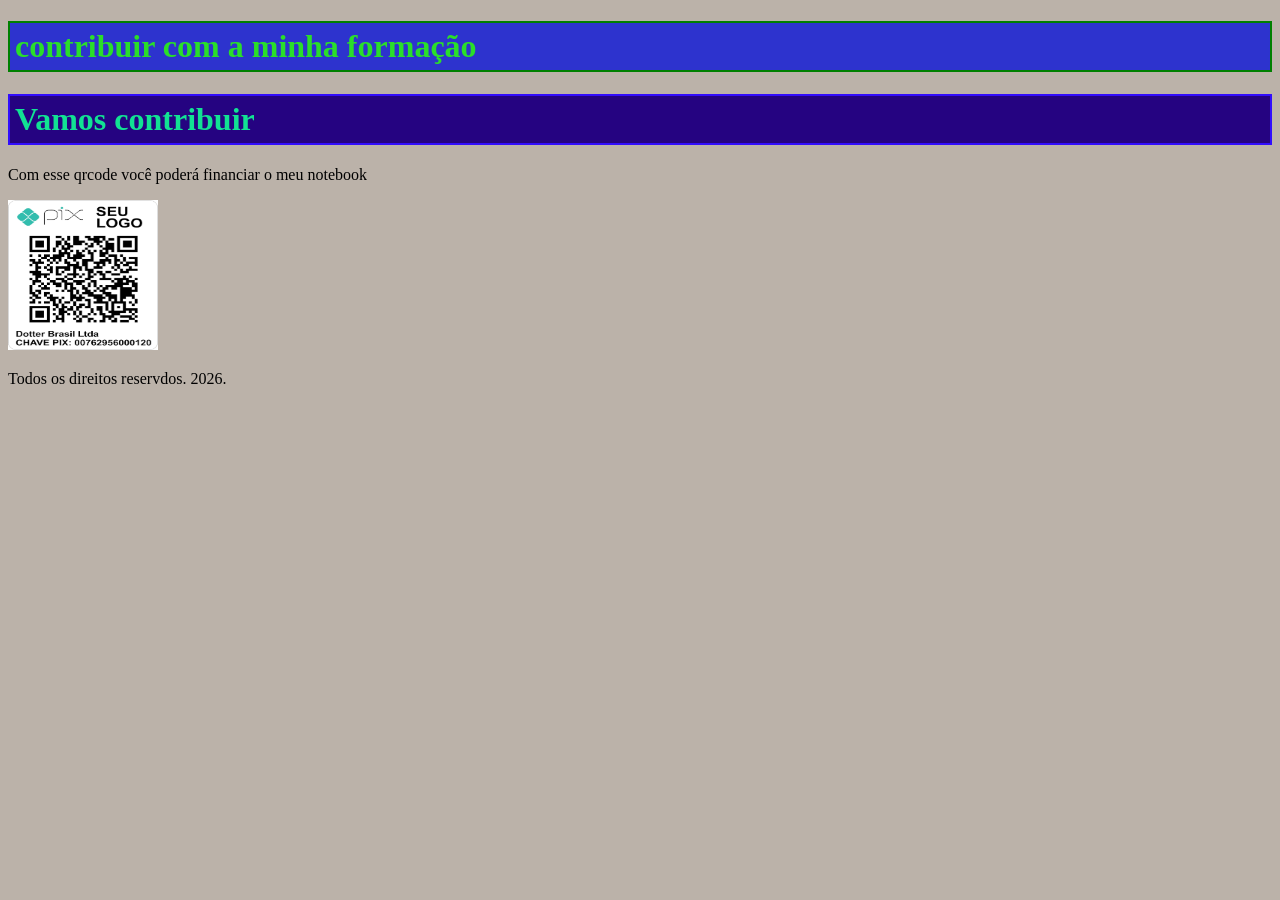
<file: index.html>
<!DOCTYPE html>
<html lang="en">
<head>
    <meta charset="UTF-8">
    <meta name="viewport" content="width=device-width, initial-scale=1.0">
    <title>Titlet</title>
    <link rel="stylesheet" href="css/style.css">
</head>
<body>

    <div class="top">
        <h1 class="positivo"> contribuir com a minha formação</h1>
    </div>
    
    <div id="menu">
        
    </div>
    
    <div id="conteudo">
        <h1 class="perigo">Vamos contribuir</h1>
        <p> Com esse qrcode você poderá financiar o meu notebook</p>
        <img class="imagem" src="imagem/images.png"alt="">
    </div>
    
    <div id="rodape">
        <p> Todos os direitos reservdos. 2026.</p>
    </div>

</body>
</html>
</file>
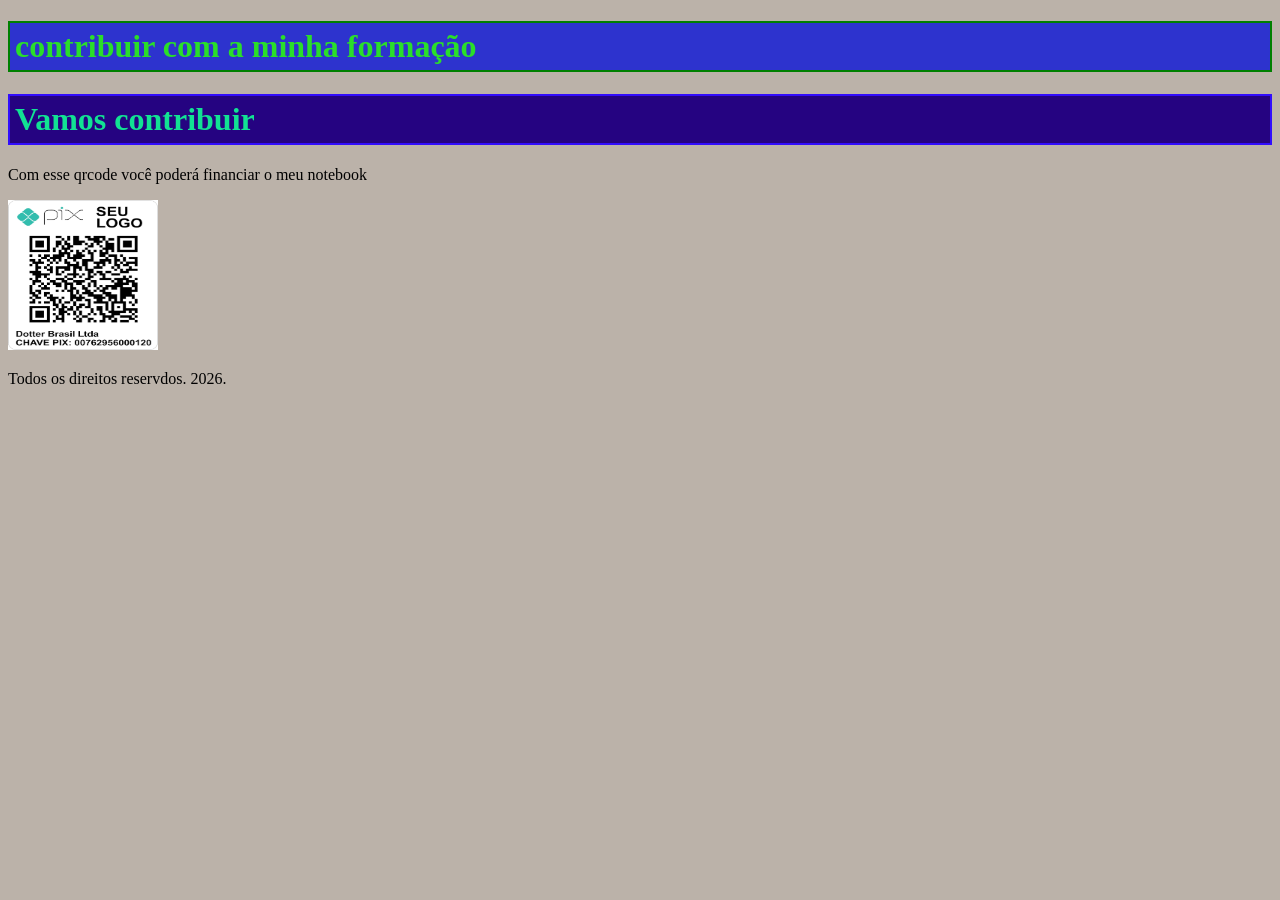
<file: versao1/index.html>
<!DOCTYPE html>
<html lang="en">

<head>
    <meta charset="UTF-8">
    <meta name="viewport" content="width=device-width, initial-scale=1.0">
    <title>Titlet</title>
    <link rel="stylesheet" href="css/style.css">
</head>

<body>

    <div class="top">
        <h1 class="positivo"> contribuir com a minha formação</h1>
    </div>

    <div id="menu">

    </div>

    <div id="conteudo">
        <h1 class="perigo">Vamos contribuir</h1>
        <p> Com esse qrcode você poderá financiar o meu notebook</p>
        <img class="imagem" src="imagem/images.png" alt="">
    </div>

    <div id="rodape">
        <p> Todos os direitos reservdos. 2026.</p>
    </div>

</body>

</html>
</file>
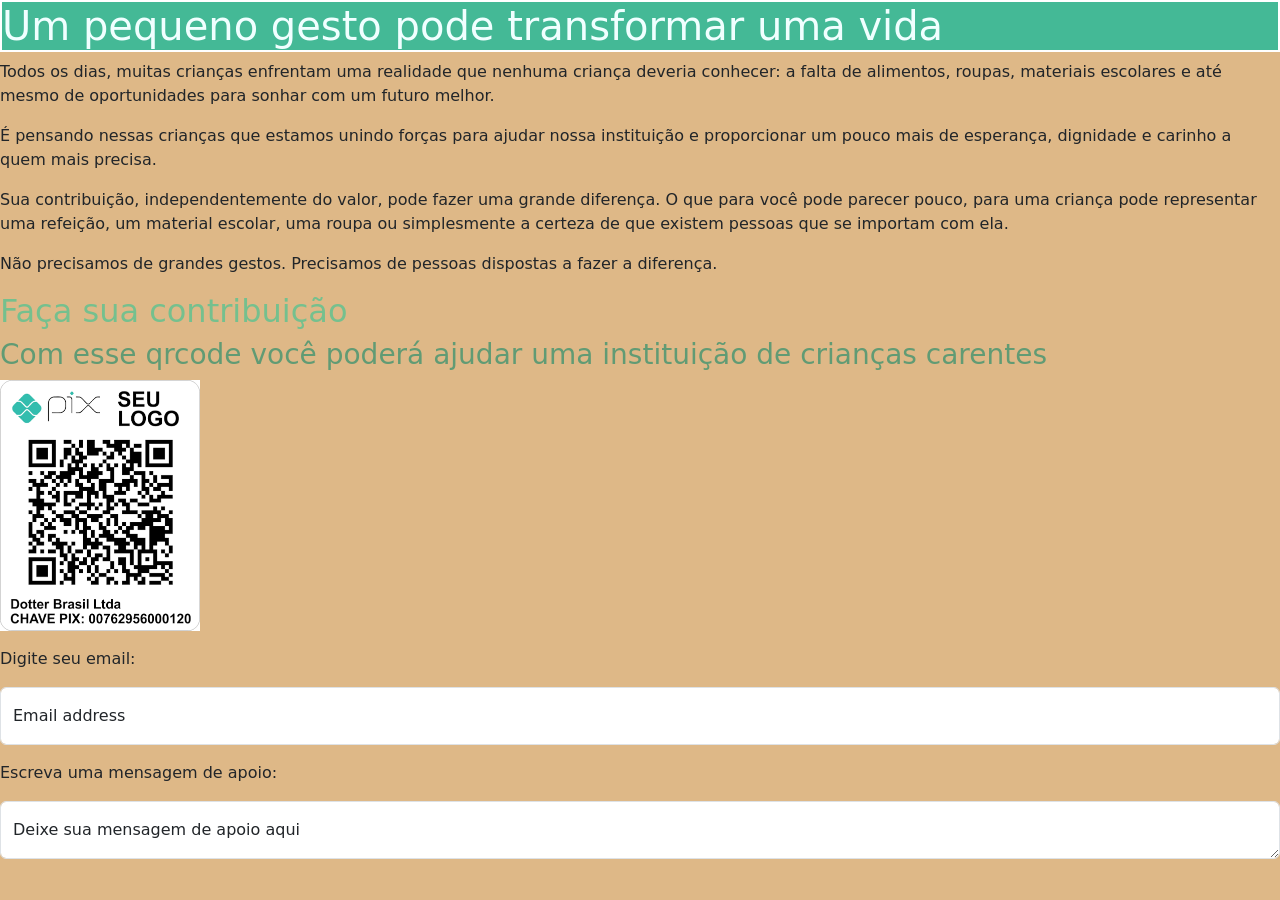
<file: versao2/index.html>
<!doctype html>
<html lang="en">

<head>
    <meta charset="utf-8">
    <meta name="viewport" content="width=device-width, initial-scale=1">
    <title>Bootstrap demo</title>
    <link href="https://cdn.jsdelivr.net/npm/bootstrap@5.3.8/dist/css/bootstrap.min.css" rel="stylesheet"
        integrity="sha384-sRIl4kxILFvY47J16cr9ZwB07vP4J8+LH7qKQnuqkuIAvNWLzeN8tE5YBujZqJLB" crossorigin="anonymous">
    <link rel="stylesheet" href="css/style.css">
</head>

<body>
    <h1>Um pequeno gesto pode transformar uma vida</h1>

    <p>Todos os dias, muitas crianças enfrentam uma realidade que nenhuma criança deveria conhecer: a falta de
        alimentos, roupas, materiais escolares e até mesmo de oportunidades para sonhar com um futuro melhor.</p>

    <p>É pensando nessas crianças que estamos unindo forças para ajudar nossa instituição e proporcionar um pouco mais
        de esperança, dignidade e carinho a quem mais precisa.</p>

    <p>Sua contribuição, independentemente do valor, pode fazer uma grande diferença. O que para você pode parecer
        pouco, para uma criança pode representar uma refeição, um material escolar, uma roupa ou simplesmente a certeza
        de que existem pessoas que se importam com ela.</p>

    <p>Não precisamos de grandes gestos. Precisamos de pessoas dispostas a fazer a diferença.</p>

    <h2>Faça sua contribuição</h2>
    <h3>Com esse qrcode você poderá ajudar uma instituição de crianças carentes</h3>
    <img src="imagem2/images.png" alt="QR Code para a doação">
    <p>
    </p>
    <p>Digite seu email:</p>
    <div class="form-floating mb-3">
        <input type="email" class="form-control" id="email" placeholder="name@example.com" >
        <label for="email">Email address</label>
    </div>
    <p>Escreva uma mensagem de apoio:</p>
    <div class="form-floating mb-3">
        <textarea class="form-control" placeholder="Leave a comment here" id="text"></textarea>
        <label for="text">Deixe sua mensagem de apoio aqui</label>
    </div>

    <script src="https://cdn.jsdelivr.net/npm/bootstrap@5.3.8/dist/js/bootstrap.bundle.min.js"
        integrity="sha384-FKyoEForCGlyvwx9Hj09JcYn3nv7wiPVlz7YYwJrWVcXK/BmnVDxM+D2scQbITxI"
        crossorigin="anonymous"></script>

</body>

</html>
</file>
<file: css/style.css>
body{
    background-color: rgb(187, 178, 169);
}

h1{
    color:rgb(12, 151, 66);
    background-color: rgb(7, 192, 248) ;
}

.positivo{
    color:rgb(42, 222, 42);
    padding: 5px;
    border: 2px solid green;
    background-color: rgb(45, 51, 206);
}

.perigo{
    color:rgb(18, 226, 147);
    padding:5px;
    border: 2px solid rgb(49, 13, 253);
    background-color: rgb(37, 3, 129);
}

#rosa{
    color:pink;
    background-color: rgb(159, 20, 20);
    padding: 5px
    
}

.imagem{
    width:150px;
    height:150px;
}

.topo{
    text-align:center;
}

.conteudo{
    background-color: rgb(158, 32, 32);
    border-radius: 5px;
}
</file>
<file: versao1/css/style.css>
body{
    background-color: rgb(187, 178, 169);
}

h1{
    color:rgb(12, 151, 66);
    background-color: rgb(7, 192, 248) ;
}

.positivo{
    color:rgb(42, 222, 42);
    padding: 5px;
    border: 2px solid green;
    background-color: rgb(45, 51, 206);
}

.perigo{
    color:rgb(18, 226, 147);
    padding:5px;
    border: 2px solid rgb(49, 13, 253);
    background-color: rgb(37, 3, 129);
}

#rosa{
    color:pink;
    background-color: rgb(159, 20, 20);
    padding: 5px
    
}

.imagem{
    width:150px;
    height:150px;
}

.topo{
    text-align:center;
}

.conteudo{
    background-color: rgb(158, 32, 32);
    border-radius: 5px;
}
</file>
<file: versao2/css/style.css>
body {
    background-color: burlywood;
}
h1{
    color: azure;
    border: 2px solid white;
    background-color: rgb(68, 185, 150);
}
h2{
    color: rgb(117, 192, 142);
}
h3{
    color: rgb(97, 155, 116);
}
img{
    width: 200px;
}
</file>
